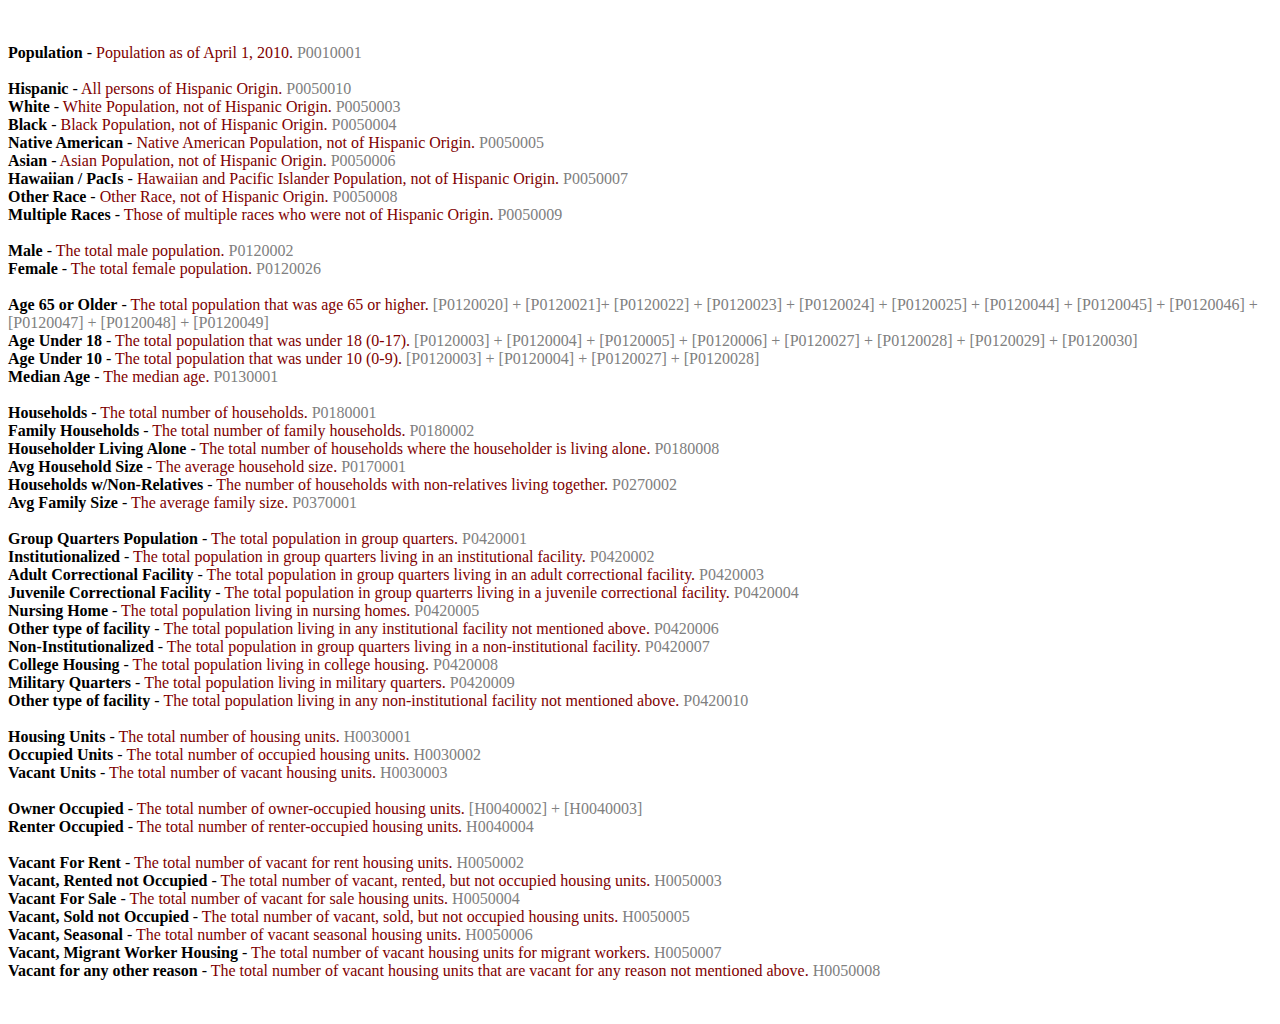
<file: SimpleNames2010Metadata.html>
<html>
<body>
<br /><br />
<b>Population</b> - <span style="color:maroon">Population as of April 1, 2010.</span> <span style="color:grey">P0010001</span><br /><br />
<b>Hispanic</b> - <span style="color:maroon">All persons of Hispanic Origin.</span>  <span style="color:grey">P0050010</span><br />
<b>White</b> - <span style="color:maroon">White Population, not of Hispanic Origin.</span>  <span style="color:grey">P0050003</span><br />
<b>Black</b> - <span style="color:maroon">Black Population, not of Hispanic Origin.</span>  <span style="color:grey">P0050004</span><br />
<b>Native American</b> - <span style="color:maroon">Native American Population, not of Hispanic Origin.</span>  <span style="color:grey">P0050005</span><br />
<b>Asian</b> - <span style="color:maroon">Asian Population, not of Hispanic Origin.</span>  <span style="color:grey">P0050006</span><br />
<b>Hawaiian / PacIs</b> - <span style="color:maroon">Hawaiian and Pacific Islander Population, not of Hispanic Origin.</span>  <span style="color:grey">P0050007</span><br />
<b>Other Race</b> - <span style="color:maroon">Other Race, not of Hispanic Origin.</span>  <span style="color:grey">P0050008</span><br />
<b>Multiple Races</b> - <span style="color:maroon">Those of multiple races who were not of Hispanic Origin.</span>  <span style="color:grey">P0050009</span><br /><br />

<b>Male</b> - <span style="color:maroon">The total male population.</span>  <span style="color:grey">P0120002</span><br />
<b>Female</b> - <span style="color:maroon">The total female population.</span>  <span style="color:grey">P0120026</span><br /><br />

<b>Age 65 or Older</b> - <span style="color:maroon">The total population that was age 65 or higher.</span>  <span style="color:grey">[P0120020] + [P0120021]+ [P0120022] + [P0120023] + [P0120024] + [P0120025] + [P0120044] + [P0120045] + [P0120046] + [P0120047] + [P0120048] + [P0120049]</span><br />
<b>Age Under 18</b> - <span style="color:maroon">The total population that was under 18 (0-17).</span>  <span style="color:grey">[P0120003] + [P0120004] + [P0120005] + [P0120006] + [P0120027] + [P0120028] + [P0120029] + [P0120030]</span><br />
<b>Age Under 10</b> - <span style="color:maroon">The total population that was under 10 (0-9).</span>  <span style="color:grey">[P0120003] + [P0120004] + [P0120027] + [P0120028]</span><br />
<b>Median Age</b> - <span style="color:maroon">The median age.</span>  <span style="color:grey">P0130001</span><br /><br />

<b>Households</b> - <span style="color:maroon">The total number of households.</span>  <span style="color:grey">P0180001</span><br />
<b>Family Households</b> - <span style="color:maroon">The total number of family households.</span>  <span style="color:grey">P0180002</span><br />
<b>Householder Living Alone</b> - <span style="color:maroon">The total number of households where the householder is living alone.</span>  <span style="color:grey">P0180008</span><br />
<b>Avg Household Size</b> - <span style="color:maroon">The average household size.</span>  <span style="color:grey">P0170001</span><br />
<b>Households w/Non-Relatives</b> - <span style="color:maroon">The number of households with non-relatives living together.</span>  <span style="color:grey">P0270002</span><br />
<b>Avg Family Size</b> - <span style="color:maroon">The average family size.</span>  <span style="color:grey">P0370001</span><br /><br />

<b>Group Quarters Population</b> - <span style="color:maroon">The total population in group quarters.</span>  <span style="color:grey">P0420001</span><br />
<b>Institutionalized</b> - <span style="color:maroon">The total population in group quarters living in an institutional facility.</span>  <span style="color:grey">P0420002</span><br />
<b>Adult Correctional Facility</b> - <span style="color:maroon">The total population in group quarters living in an adult correctional facility.</span>  <span style="color:grey">P0420003</span><br />
<b>Juvenile Correctional Facility</b> - <span style="color:maroon">The total population in group quarterrs living in a juvenile correctional facility.</span>  <span style="color:grey">P0420004</span><br />
<b>Nursing Home</b> - <span style="color:maroon">The total population living in nursing homes.</span>  <span style="color:grey">P0420005</span><br />
<b>Other type of facility</b> - <span style="color:maroon">The total population living in any institutional facility not mentioned above.</span>  <span style="color:grey">P0420006</span><br />
<b>Non-Institutionalized</b> - <span style="color:maroon">The total population in group quarters living in a non-institutional facility.</span>  <span style="color:grey">P0420007</span><br />
<b>College Housing</b> - <span style="color:maroon">The total population living in college housing.</span>  <span style="color:grey">P0420008</span><br />
<b>Military Quarters</b> - <span style="color:maroon">The total population living in military quarters.</span>  <span style="color:grey">P0420009</span><br />
<b>Other type of facility</b> - <span style="color:maroon">The total population living in any non-institutional facility not mentioned above.</span>  <span style="color:grey">P0420010</span><br /><br />

<b>Housing Units</b> - <span style="color:maroon">The total number of housing units.</span>  <span style="color:grey">H0030001</span><br />
<b>Occupied Units</b> - <span style="color:maroon">The total number of occupied housing units.</span>  <span style="color:grey">H0030002</span><br />
<b>Vacant Units</b> - <span style="color:maroon">The total number of vacant housing units.</span>  <span style="color:grey">H0030003</span><br /><br />

<b>Owner Occupied</b> - <span style="color:maroon">The total number of owner-occupied housing units.</span>  <span style="color:grey">[H0040002] + [H0040003]</span><br />
<b>Renter Occupied</b> - <span style="color:maroon">The total number of renter-occupied housing units.</span>  <span style="color:grey">H0040004</span><br /><br />

<b>Vacant For Rent</b> - <span style="color:maroon">The total number of vacant for rent housing units.</span>  <span style="color:grey">H0050002</span><br />
<b>Vacant, Rented not Occupied</b> - <span style="color:maroon">The total number of vacant, rented, but not occupied housing units.</span>  <span style="color:grey">H0050003</span><br />
<b>Vacant For Sale</b> - <span style="color:maroon">The total number of vacant for sale housing units.</span>  <span style="color:grey">H0050004</span><br />
<b>Vacant, Sold not Occupied</b> - <span style="color:maroon">The total number of vacant, sold, but not occupied housing units.</span>  <span style="color:grey">H0050005</span><br />
<b>Vacant, Seasonal</b> - <span style="color:maroon">The total number of vacant seasonal housing units.</span>  <span style="color:grey">H0050006</span><br />
<b>Vacant, Migrant Worker Housing</b> - <span style="color:maroon">The total number of vacant housing units for migrant workers.</span>  <span style="color:grey">H0050007</span><br />
<b>Vacant for any other reason</b> - <span style="color:maroon">The total number of vacant housing units that are vacant for any reason not mentioned above.</span>  <span style="color:grey">H0050008</span><br /><br /><br />

</body>
</html>
</file>
